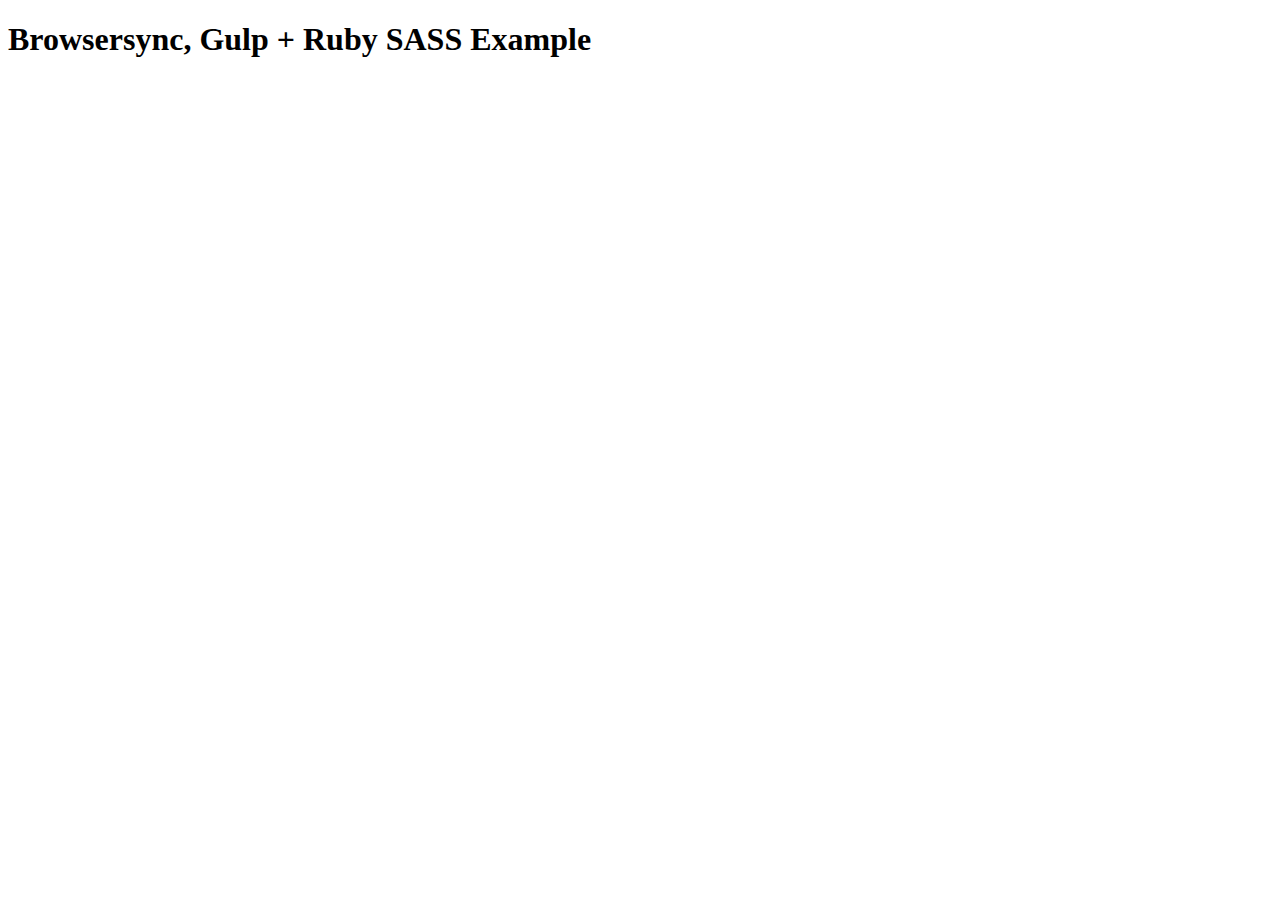
<file: node_modules/bs-recipes/recipes/gulp.ruby.sass/app/index.html>
<!doctype html>
<html lang="en-US">
<head>
    <meta charset="UTF-8">
    <title>Browsersync, Gulp + Ruby SASS Example</title>
    <link rel='stylesheet' href='css/main.css'>
</head>
<body>
    <h1>Browsersync, Gulp + Ruby SASS Example</h1>
</body>
</html>
</file>
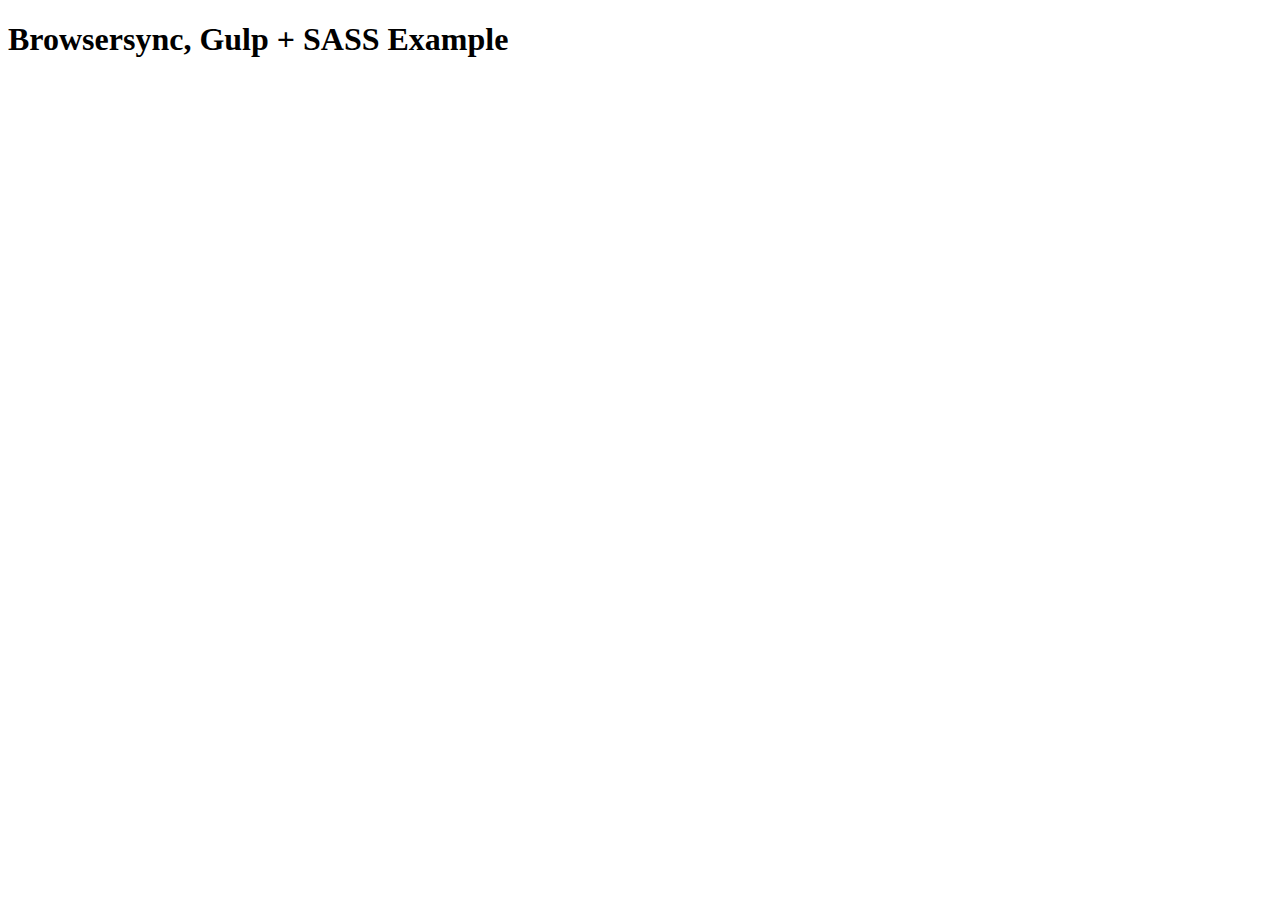
<file: node_modules/bs-recipes/recipes/gulp.sass/app/index.html>
<!doctype html>
<html lang="en-US">
<head>
    <meta charset="UTF-8">
    <title>Browsersync, Gulp + SASS Example</title>
    <link rel='stylesheet' href='css/main.css'>
</head>
<body>
    <h1>Browsersync, Gulp + SASS Example</h1>
</body>
</html>
</file>
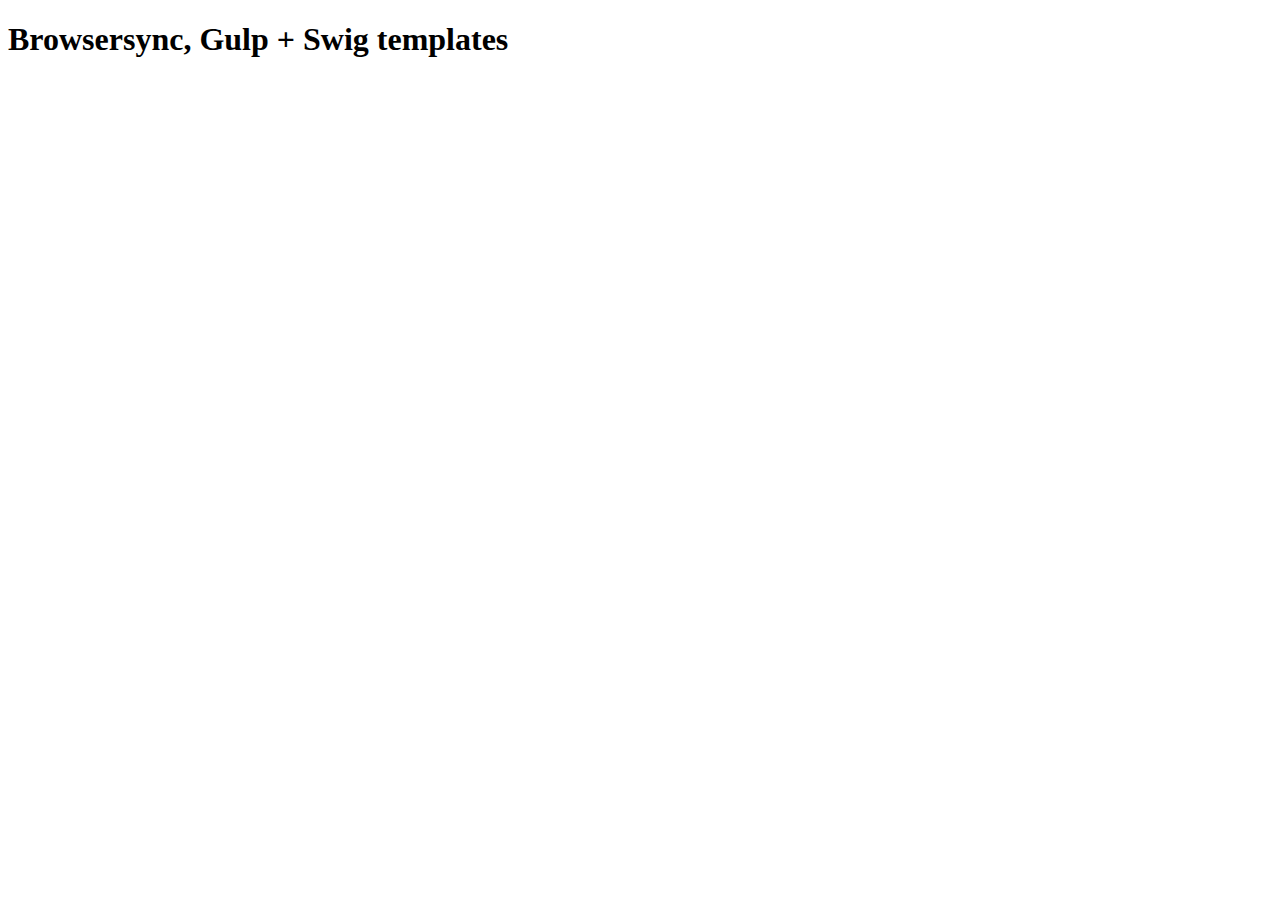
<file: node_modules/bs-recipes/recipes/gulp.swig/app/index.html>
<!doctype html>
<html lang="en-US">
<head>
    <meta charset="UTF-8">
    <title>Browsersync, Gulp + Swig templates</title>
    <link rel='stylesheet' href='css/main.css'>
</head>
<body>
    <h1>Browsersync, Gulp + Swig templates</h1>
</body>
</html>
</file>
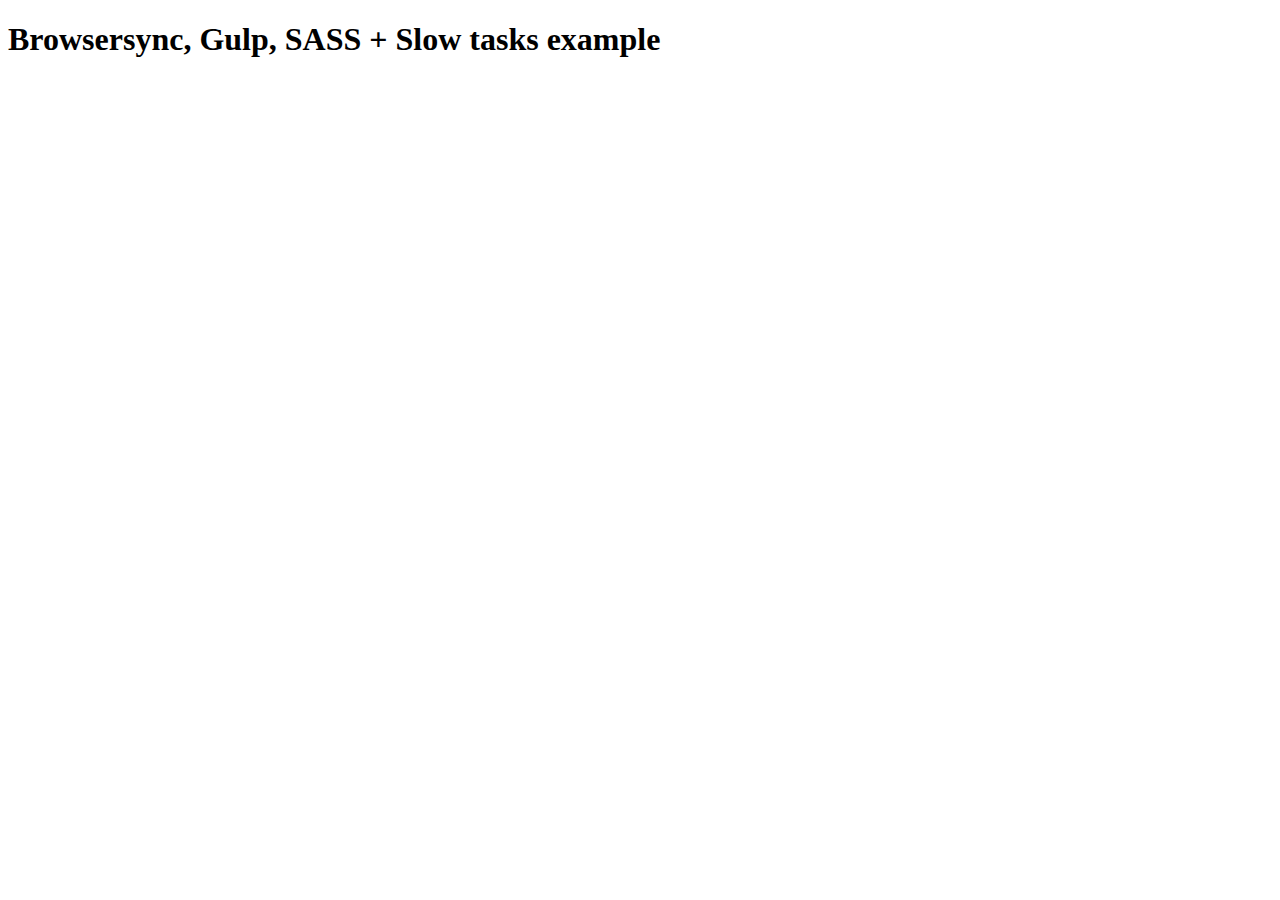
<file: node_modules/bs-recipes/recipes/gulp.task.sequence/app/index.html>
<!doctype html>
<html lang="en-US">
<head>
    <meta charset="UTF-8">
    <title>Browsersync, Gulp, SASS + Slow tasks example</title>
    <link rel='stylesheet' href='css/main.css'>
</head>
<body>
    <h1>Browsersync, Gulp, SASS + Slow tasks example</h1>
</body>
</html>
</file>
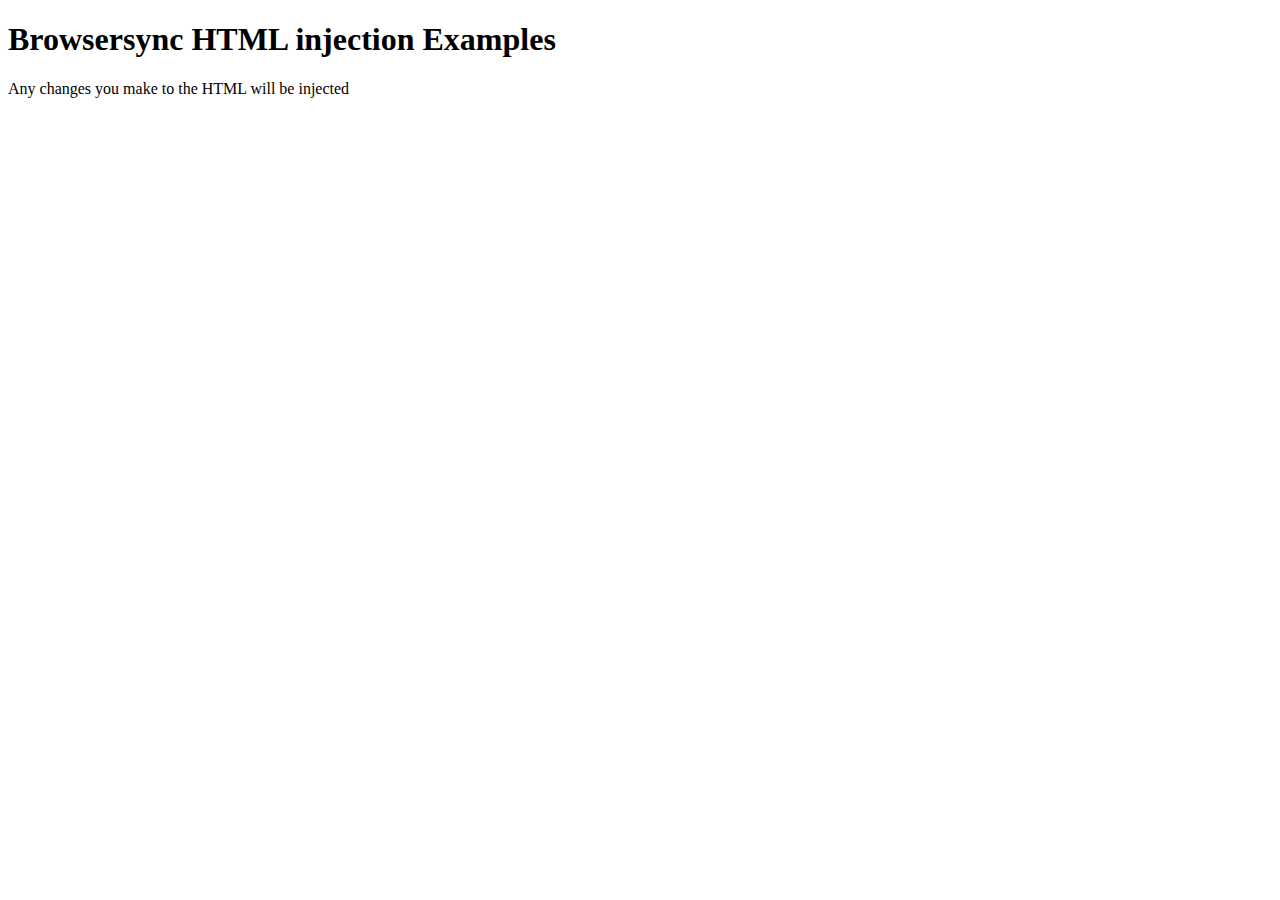
<file: node_modules/bs-recipes/recipes/html.injection/app/index.html>
<!doctype html>
<html lang="en-US">
<head>
    <meta charset="UTF-8">
    <title>Browsersync Server Example</title>
    <link rel='stylesheet' href='css/main.css'>
</head>
<body>

<header>
    <h1>Browsersync HTML injection Examples</h1>
    <p>Any changes you make to the HTML will be injected</p>
</header>

</body>
</html>
</file>
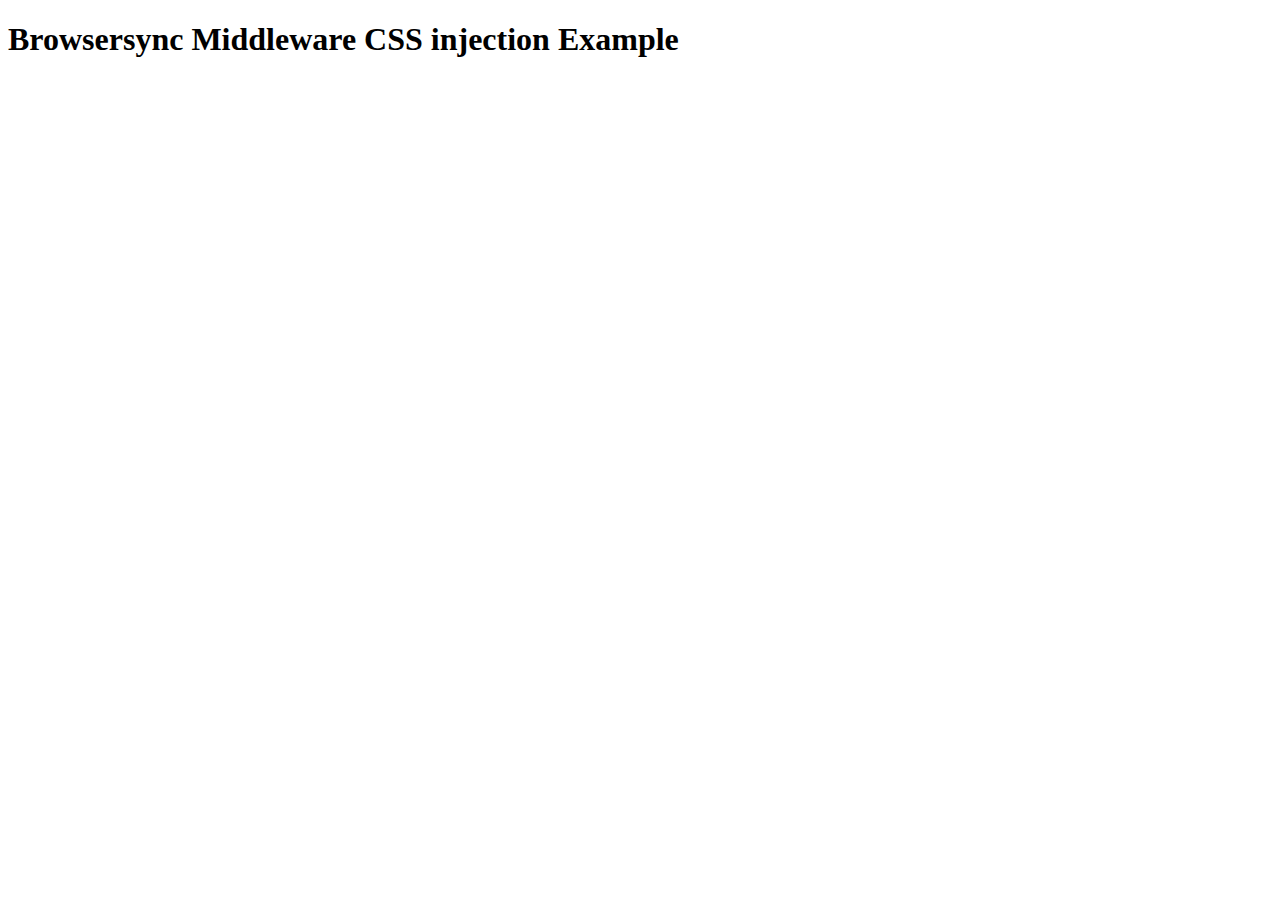
<file: node_modules/bs-recipes/recipes/middleware.css.injection/app/index.html>
<!doctype html>
<html lang="en-US">
<head>
    <meta charset="UTF-8">
    <title>Browsersync Server Example</title>
    <link rel='stylesheet' href='css/main.less'>
</head>
<body>
    <h1>Browsersync Middleware CSS injection Example</h1>
</body>
</html>
</file>
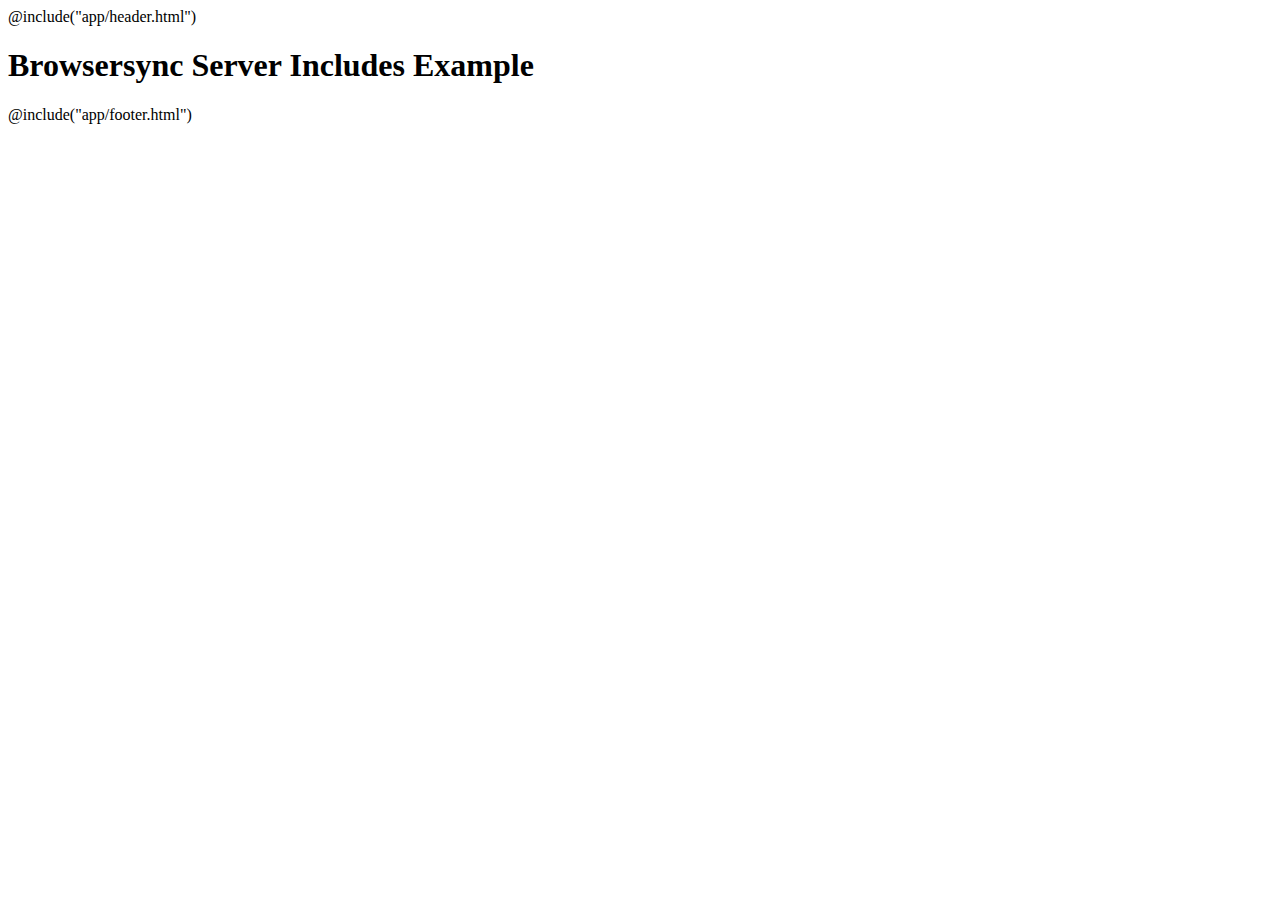
<file: node_modules/bs-recipes/recipes/server.includes/app/index.html>
<!doctype html>
<html lang="en-US">
<head>
    <meta charset="UTF-8">
    <title>Browsersync Server Includes Example</title>
    <link rel='stylesheet' href='css/main.css'>
</head>
<body>
    @include("app/header.html")
    <h1>Browsersync Server Includes Example</h1>
    @include("app/footer.html")
</body>
</html>
</file>
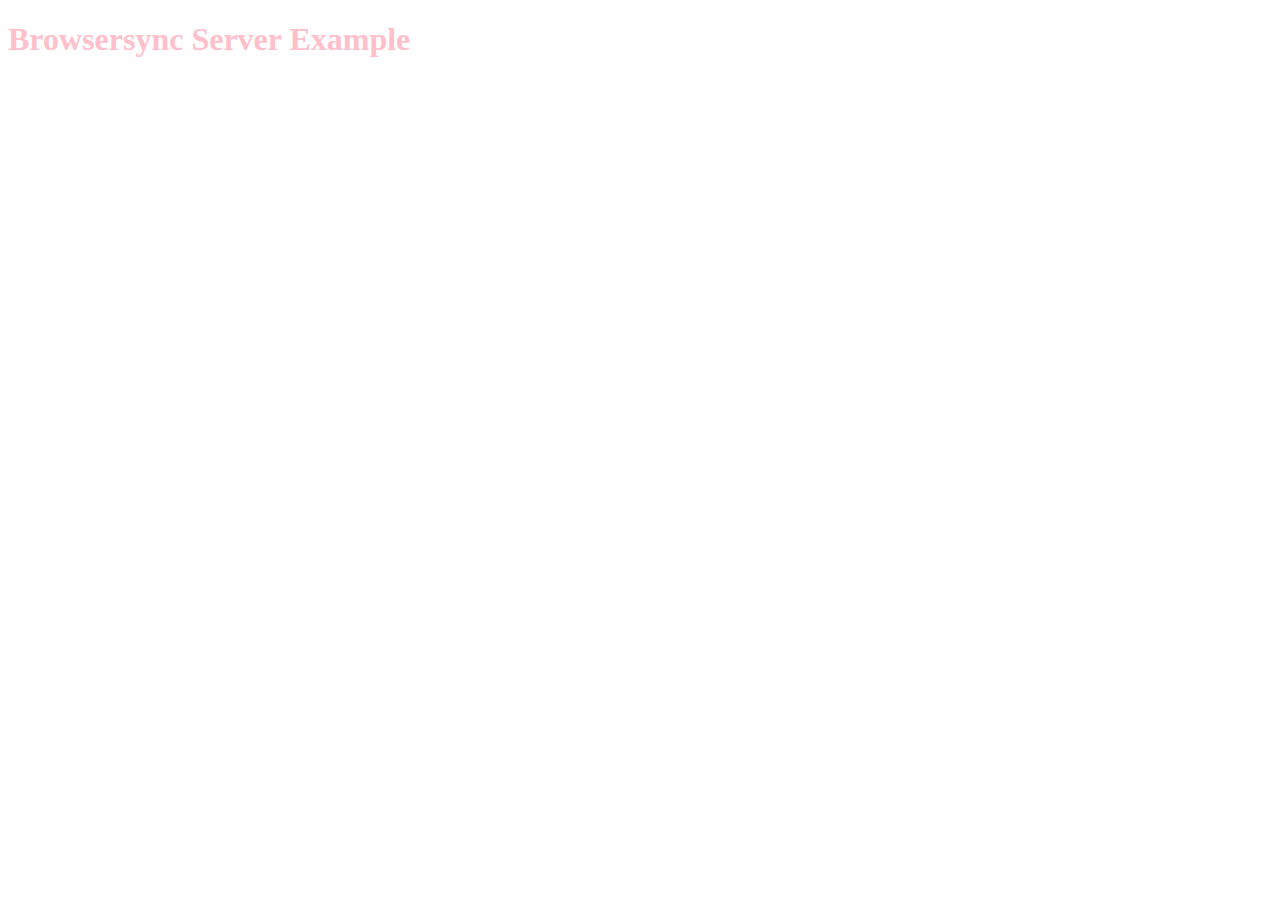
<file: node_modules/bs-recipes/recipes/server.middleware/app/index.html>
<!doctype html>
<html lang="en-US">
<head>
    <meta charset="UTF-8">
    <title>Browsersync Server Example</title>
    <link rel='stylesheet' href='css/main.css'>
</head>
<body>
    <h1>Browsersync Server Example</h1>
</body>
</html>
</file>
<file: node_modules/bs-recipes/recipes/gulp.ruby.sass/app/css/main.css>
body {
  background: white; }



/*# sourceMappingURL=main.css.map */
</file>
<file: node_modules/bs-recipes/recipes/gulp.sass/app/css/main.css>
body {
  background: white; }
</file>
<file: node_modules/bs-recipes/recipes/gulp.swig/app/css/main.css>
body {
  background: white; }
</file>
<file: node_modules/bs-recipes/recipes/gulp.task.sequence/app/css/main.css>
body {
  background: white; }
</file>
<file: node_modules/bs-recipes/recipes/html.injection/app/css/main.css>
body {
	background: white;
	color: black;
}

p.lede {
	font-size: 2em;
}
</file>
<file: node_modules/bs-recipes/recipes/server.includes/app/css/main.css>
body {
	background: white;
	color: black;
}
</file>
<file: node_modules/bs-recipes/recipes/server.middleware/app/css/main.css>
body {
	background: white;
	color: pink;
}
</file>
